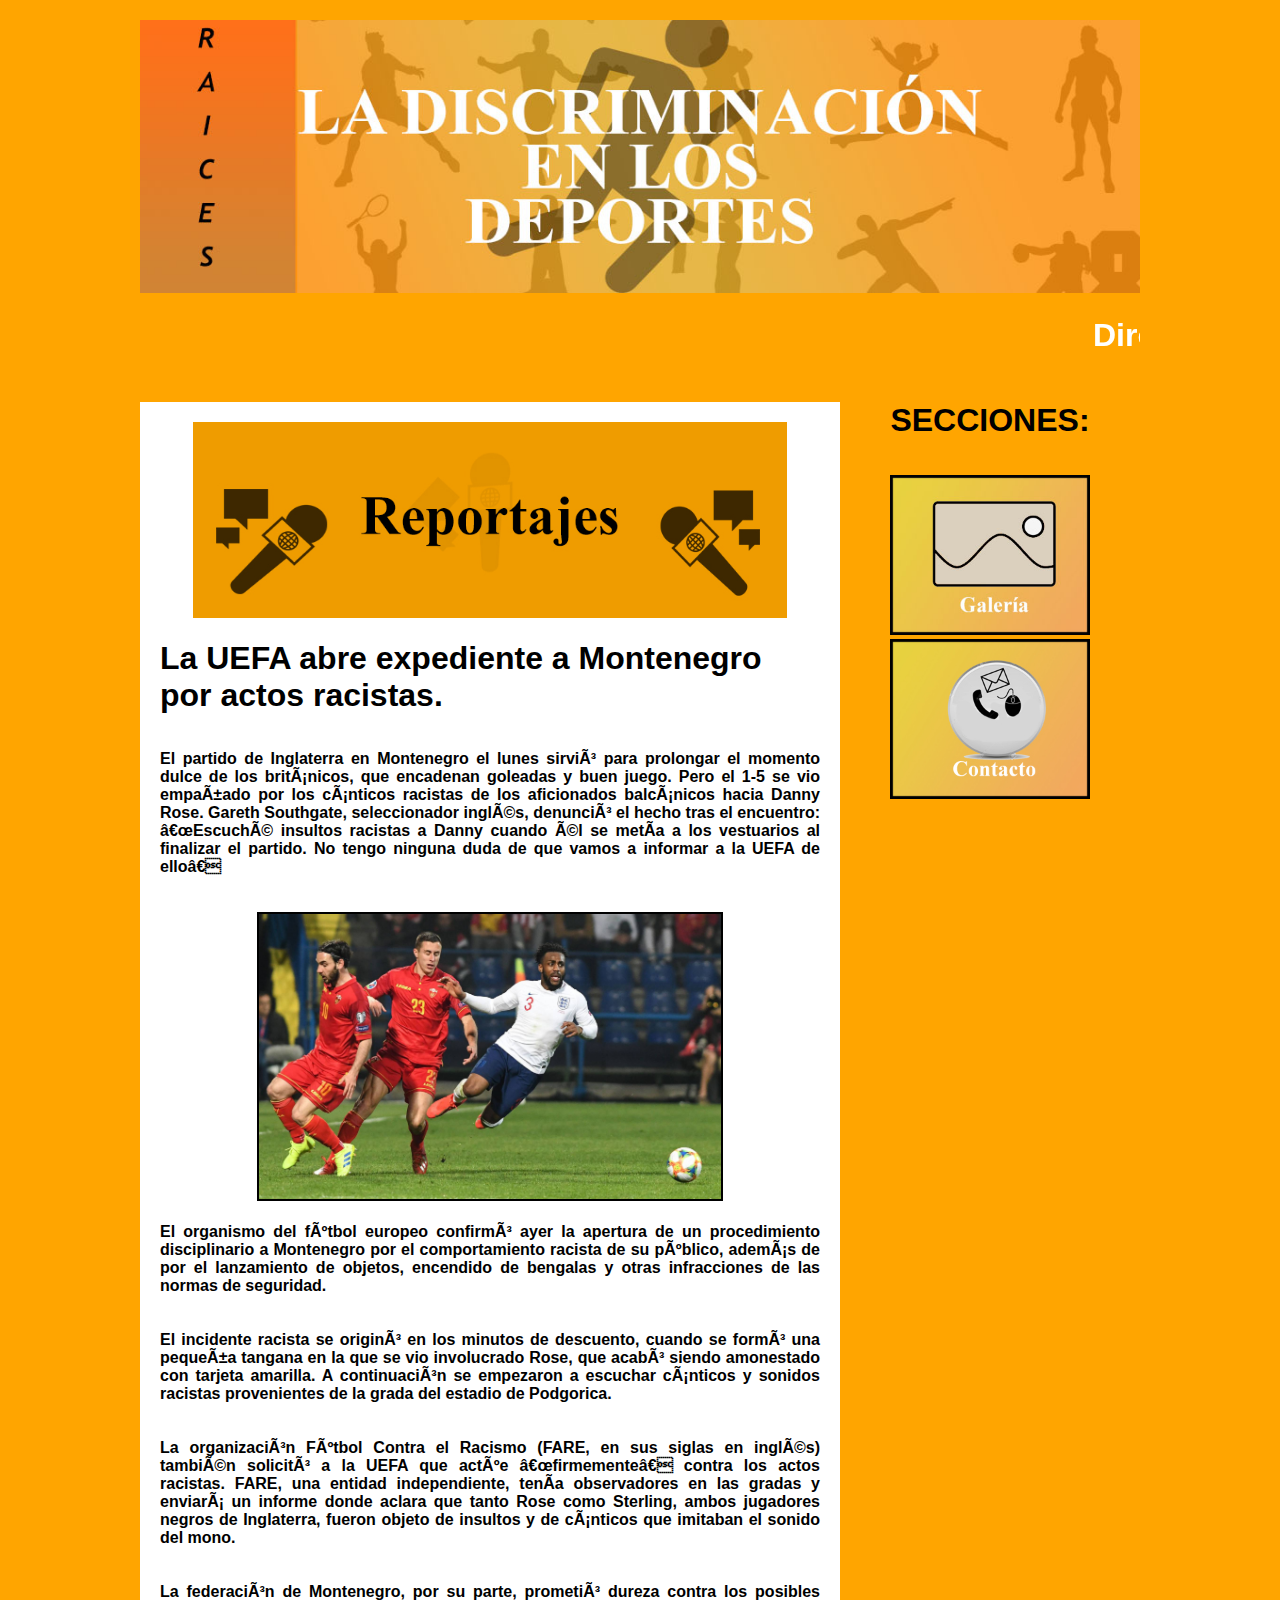
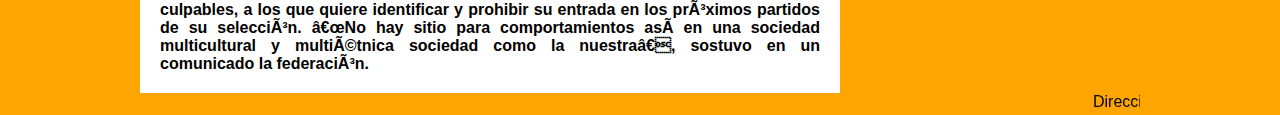
<file: V1.html>
<!doctype html>
<html lang "en">
<head>
<meta http-equiv='Content-Type' content='text/html; charset=iso-8859-1' />
<title> Raices </title>
<link rel="stylesheet" href="css/estilosv1.css">
<meta name="viewport" content="width=device-width, user-scalable=no, initial-scale=1.0, maximum-scale=1.0, minimum-scale=1.0">

</head>

<body>

<div class="contenedor">

<header>

<li><a href="index.html"><img src="IMG/discriminacion.jpg"></a></li>



<h1><MARQUEE> Dirección: Michel Aparcana - Carlos Túpac Yupanqui Mesías </MARQUEE></h1>
</header>

<section class="main"> 

<p align="center"><img src="IMG/reportajebanner.jpg" width="90%" height="40%"></a>
<br> </br>
<h1 align="left"> La UEFA abre expediente a Montenegro por actos racistas. </h1>


<br> </br>
<h4 align="justify">El partido de Inglaterra en Montenegro el lunes sirvió para prolongar el momento dulce de los británicos, que encadenan goleadas y buen juego. Pero el 1-5 se vio empañado por los cánticos racistas de los aficionados balcánicos hacia Danny Rose. Gareth Southgate, seleccionador inglés, denunció el hecho tras el encuentro: “Escuché insultos racistas a Danny cuando él se metía a los vestuarios al finalizar el partido. No tengo ninguna duda de que vamos a informar a la UEFA de ello”</h4>
  
<br> </br>
<p align="center"><img border="2" src="IMG/reportaje1.jpg" width="70%" height="40%"> 
<br> </br>

<h4 align="justify">El organismo del fútbol europeo confirmó ayer la apertura de un procedimiento disciplinario a Montenegro por el comportamiento racista de su público, además de por el lanzamiento de objetos, encendido de bengalas y otras infracciones de las normas de seguridad.</h4>

<br> </br>

<h4 align="justify">El incidente racista se originó en los minutos de descuento, cuando se formó una pequeña tangana en la que se vio involucrado Rose, que acabó siendo amonestado con tarjeta amarilla. A continuación se empezaron a escuchar cánticos y sonidos racistas provenientes de la grada del estadio de Podgorica.</h4>

<br> </br>

<h4 align="justify">La organización Fútbol Contra el Racismo (FARE, en sus siglas en inglés) también solicitó a la UEFA que actúe “firmemente” contra los actos racistas. FARE, una entidad independiente, tenía observadores en las gradas y enviará un informe donde aclara que tanto Rose como Sterling, ambos jugadores negros de Inglaterra, fueron objeto de insultos y de cánticos que imitaban el sonido del mono.</h4>

<br> </br>

<h4 align="justify">La federación de Montenegro, por su parte, prometió dureza contra los posibles culpables, a los que quiere identificar y prohibir su entrada en los próximos partidos de su selección. “No hay sitio para comportamientos así en una sociedad multicultural y multiétnica sociedad como la nuestra”, sostuvo en un comunicado la federación.</h4>



</section>

<aside> 

<h1 align="center"> SECCIONES:</h1>
<br> </br>
<p align="center"><td><a href="v2.html" target="_blank"><img src="IMG/galeria.jpg" width="20%" height="30%"></a>
</p>
<p align="center"><td><a href="v3.html" target="_blank"><img src="IMG/contactos.jpg" width="20%" height="30%"></a>
</p>

</aside>


<footer> 
<p>
<MARQUEE> Direccion: Michel Aparcana - Carlos Túpac Yupanqui  ___ Sector: Jaime Bausate y Meza E-mail: jbm@bausate.edu.pe COMUNICADOS </MARQUEE>
</p>
</footer>


</div>
</body>
</html>
</file>
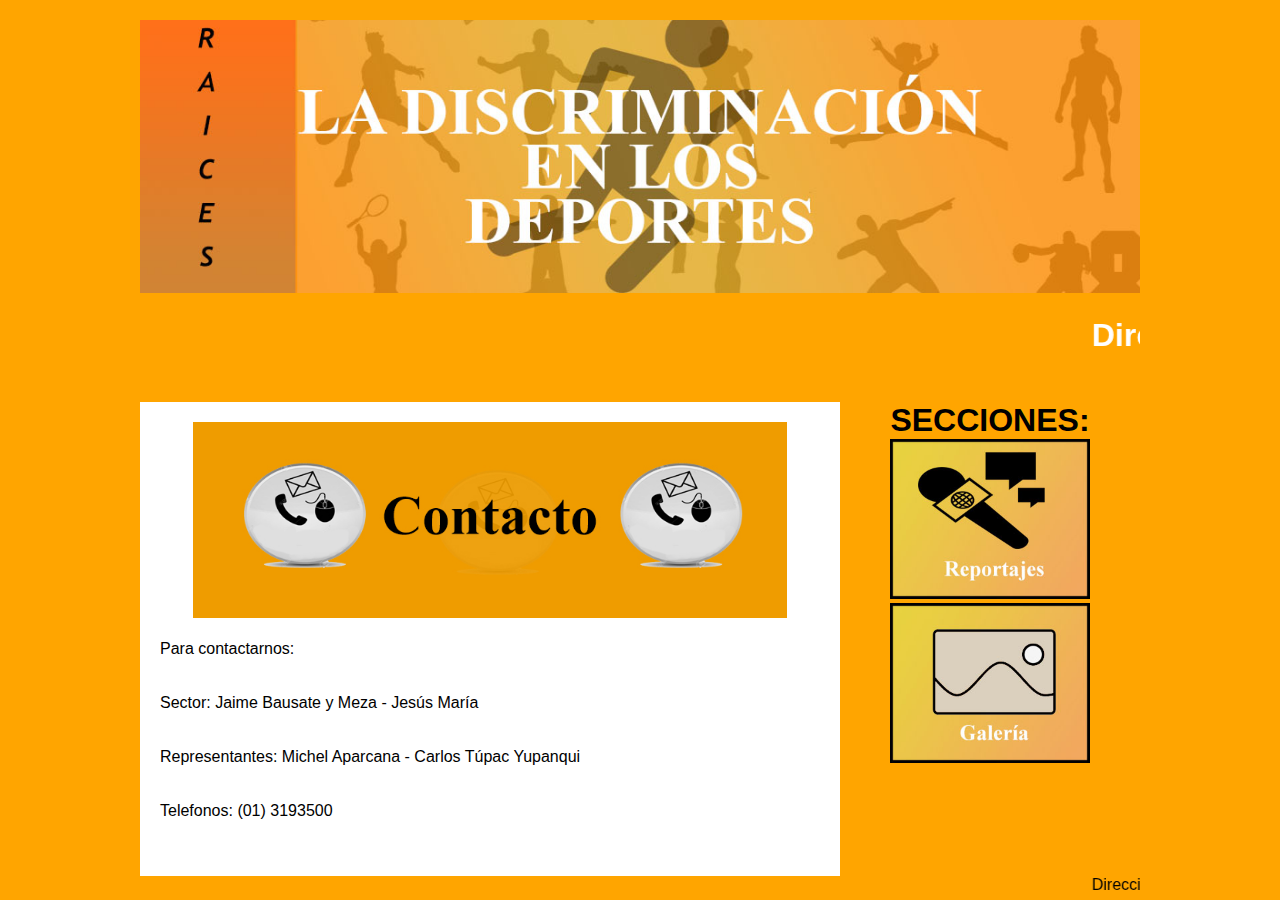
<file: v3.html>
<!doctype html>
<html lang "en">
<head>
<meta http-equiv='Content-Type' content='text/html; charset=iso-8859-1' />
<title> Raices </title>
<link rel="stylesheet" href="css/estilos.css">
<meta name="viewport" content="width=device-width, user-scalable=no, initial-scale=1.0, maximum-scale=1.0, minimum-scale=1.0">
</head>

<body>

<div class="contenedor">

<header>

<li><a href="index.html"><img src="IMG/discriminacion.jpg"></a></li>

<h1><MARQUEE> Direcci�n: Michel Aparcana - Carlos T�pac Yupanqui Mes�as </MARQUEE></h1>
</header>

<section class="main"> 
<p align="center"><img src="IMG/contactobanner.jpg" width="90%" height="40%"></a>
  
<br> </br>
<p align="justify"> Para contactarnos: </p>
<br> </br>
<p align="justify">Sector: Jaime Bausate y Meza - Jes�s Mar�a</p>
<br> </br>
<p align="justify"> Representantes: Michel Aparcana - Carlos T�pac Yupanqui</p>
<br> </br>
<p align="left"> Telefonos: (01) 3193500 </p>
<br> </br>		

</section>


<aside> 
<h1 align="center"> SECCIONES: </h1>
<p align="center"><td><a href="v1.html" target="_blank"><img src="IMG/reportajes.jpg" width="20%" height="30%"></a>
</p>
<p align="center"><td><a href="v2.html" target="_blank"><img src="IMG/galeria.jpg" width="20%" height="30%"></a>
</p>

</p>
</aside>


<footer> 
<p>
<MARQUEE> Direccion: Michel Aparcana - Carlos T�pac Yupanqui  ___ Sector: Jaime Bausate y Meza E-mail: jbm@bausate.edu.pe COMUNICADOS </MARQUEE>
</p>
</footer>


</div>
</body>
</html>
</file>
<file: css/estilosv1.css>
* {
	margin: 0;
	padding: 0;
}

body {
    background: orange;
    font-family: Arial;
    /* color: black; */
}

.contenedor {
   /* width: 1000px; */
    /* width: 100%; */
    width: 80%;
    max-width: 1000px;
    /* max-width: 1000px; */
    margin: 0 auto;
    /* background: orange; */
    overflow: hidden;

}

header {
    width: 100%
    background: orange;
    margin: 20px 0;
    box-sizing: border-box;
}


header img{
	width: 100%;
	height: auto;
}

header h1 {
    color: white;
    padding: 20px 0;
    text-align: center;
}

header h2{
	width: 80%;
	height: auto;
}


.main {
    /* width: 700px; */
    width: 70%;
    background: #fff;
    padding: 20px;
    float: left;
    box-sizing: border-box; 


main video{ 
	width: 10%;
	height: auto;  
}


aside {
    /* width: 300px; */
    width: 20%;
    padding: 20px;
    box-sizing: border-box; 
    background: #ccc;
    float: left; 
}


footer {
    clear: both;
    float: left;
    margin-top: 20px;
    box-sizing: border-box; 
    width: 100%;
    padding: 20px;
    color: black;
    background: black;  
}
</file>
<file: css/estilos.css>
* {
	margin: 0;
	padding: 0;
}

body {
    background: orange;
    font-family: Arial;
    /* color: black; */
}

.contenedor {
   /* width: 1000px; */
    /* width: 100%; */
    width: 80%;
    max-width: 1000px;
    /* max-width: 1000px; */
    margin: 0 auto;
    /* background: orange; */
    overflow: hidden;

}

header {
    width: 100%
    background: orange;
    margin: 20px 0;
    box-sizing: border-box;
}


header img{
	width: 100%;
	height: auto;
}

header h1 {
    color: white;
    padding: 20px 0;
    text-align: center;
}



.main {
    /* width: 700px; */
    width: 70%;
    background: #fff;
    padding: 20px;
    float: left;
    box-sizing: border-box; 

.main img{ 
	width: 100%; 
	height: auto;

}


.main video{ 
	/* width: 700px; */
	width: auto; 
	height: auto;  
}


aside {
                      /* width: 300px; */
    width: 20%;
    padding: 20px;
    box-sizing: border-box; 
    background: #ccc;
    float: left; 
}


footer {
    clear: both;
    float: left;
    margin-top: 20px;
    box-sizing: border-box; 
    width: 100%;
    padding: 20px;
    color: black;
    background: black;  
}
</file>
